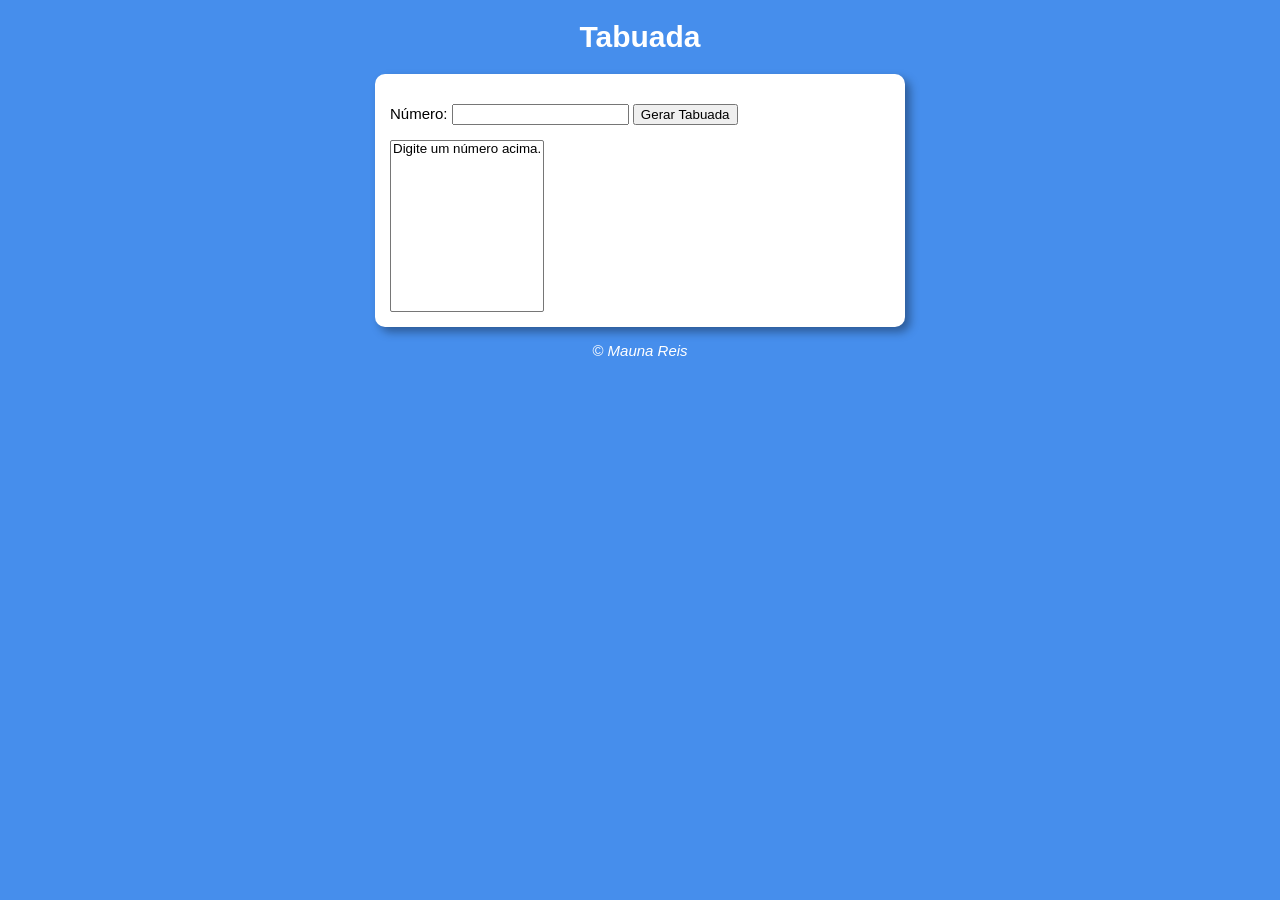
<file: aula14ex/ex017/index.html>
<!DOCTYPE html>
<html lang="pt-BR">
<head>
    <meta charset="UTF-8">
    <meta http-equiv="X-UA-Compatible" content="IE=edge">
    <meta name="viewport" content="width=device-width, initial-scale=1.0">
    <title>Tabuada</title>

    <link rel="stylesheet" href="css/style.css">
</head>
<body>
    <header>
        <h1>Tabuada</h1>
    </header>
    <section>
        <div>
            <p>Número: <input type="number" name="num" id="txtn"> 
                <input type="button" value="Gerar Tabuada" onclick="gerar()"></p>
        </div>
        <div id="res">
            <select name="tabuada" id="seltab" size="10">
                <option> Digite um número acima.</option>
            </select>
        </div>
    </section>
    <footer>
        <p>&copy; Mauna Reis</p>
    </footer>
    <script src="js/script.js"></script>
</body>
</html>
</file>
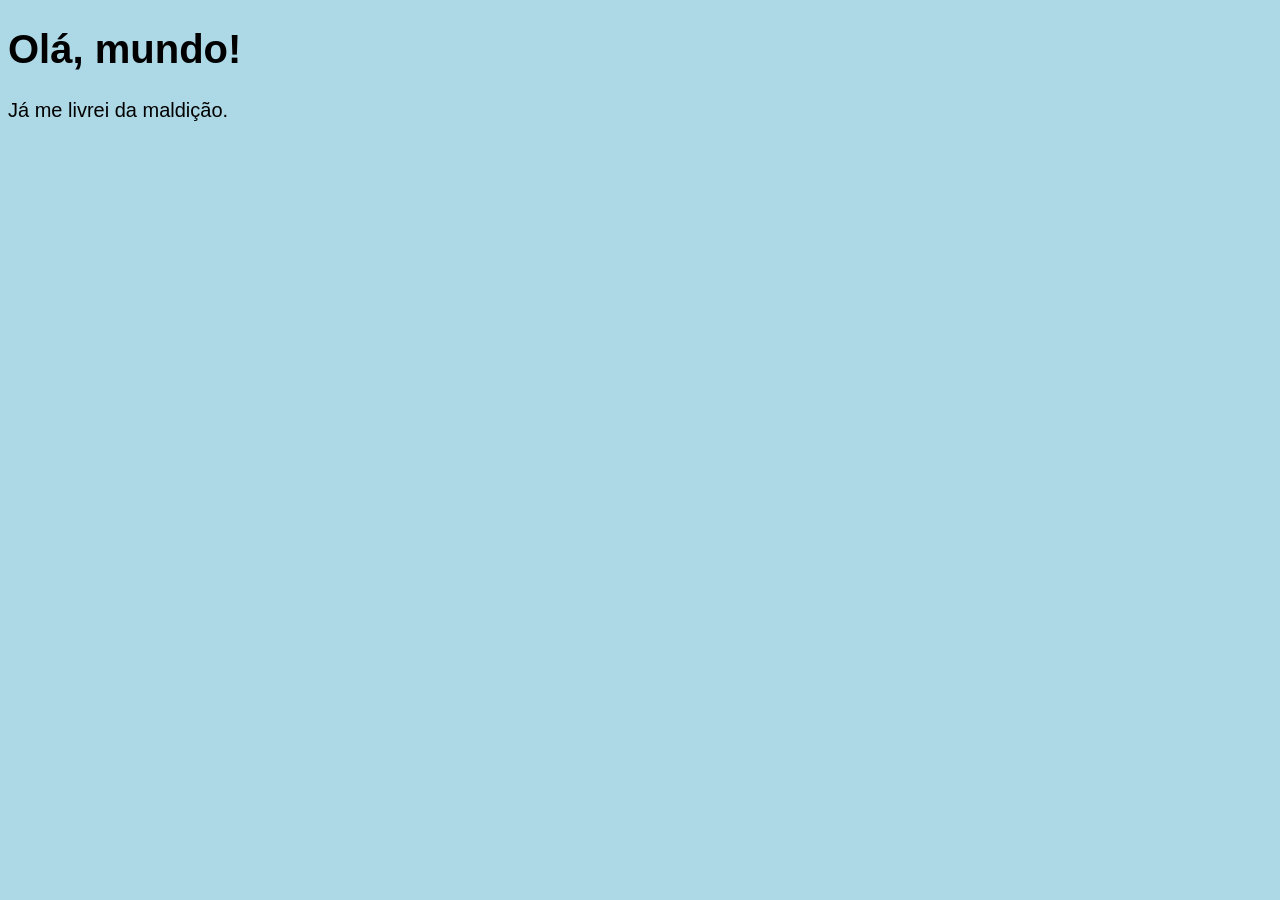
<file: aula04/ex001.html>
<!DOCTYPE html>
<html lang="pt-br">
<head>
    <meta charset="UTF-8">
    <meta http-equiv="X-UA-Compatible" content="IE=edge">
    <meta name="viewport" content="width=device-width, initial-scale=1.0">
    <title>Meu primeiro programa</title>

    <style>
        body{
            background-color: lightblue;
            font: normal 20px Arial;
        }
    </style>
</head>
<body>
    <h1>Olá, mundo!</h1>
    <p>Já me livrei da maldição.</p>
    <script>
        
        window.alert('Minha primeira mensagem!')
        window.confirm('Está gostando de JS?')
        window.prompt('Qual é seu nome?')
    </script>
</body>
</html>
</file>
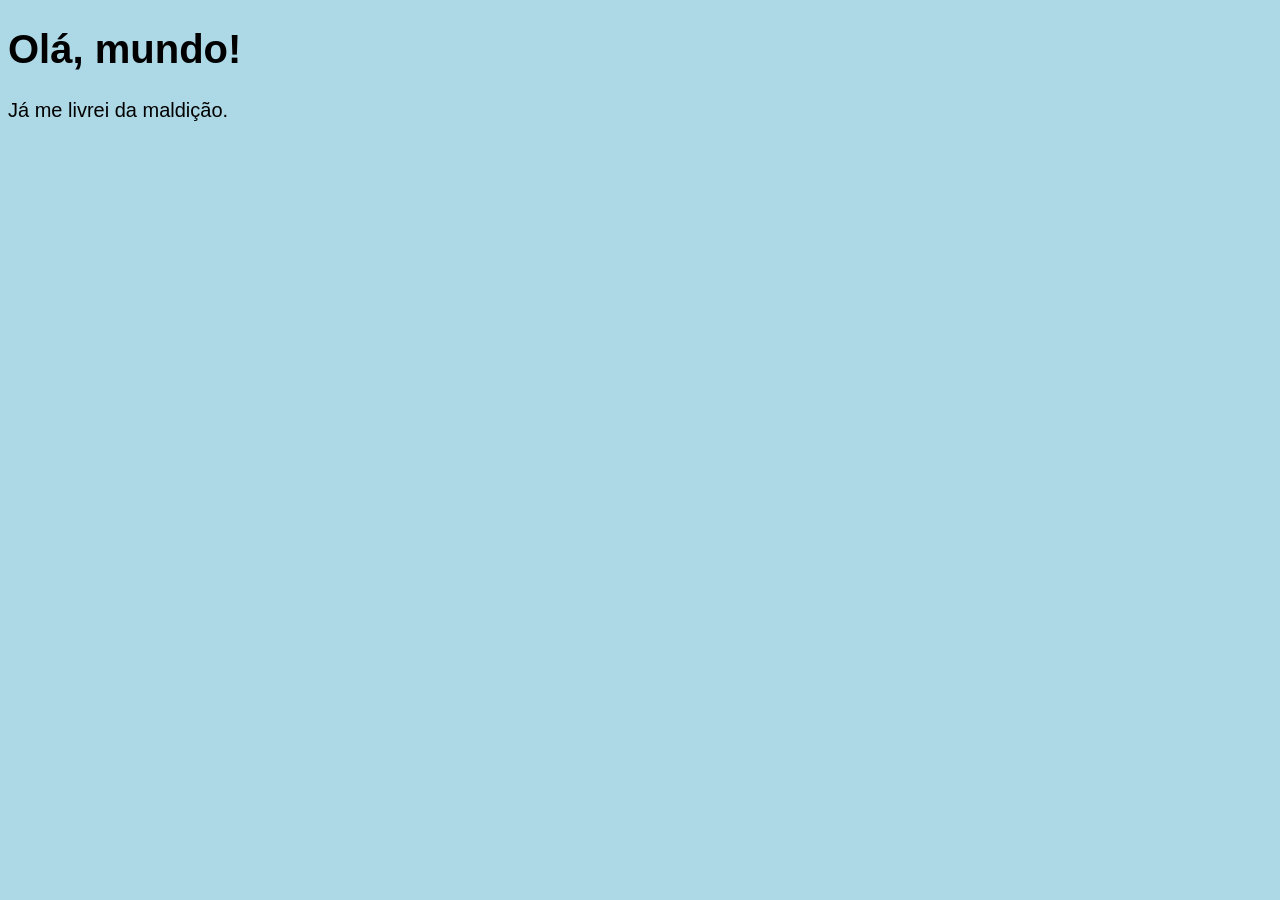
<file: aula06/ex002.html>
<!DOCTYPE html>
<html lang="pt-br">
<head>
    <meta charset="UTF-8">
    <meta http-equiv="X-UA-Compatible" content="IE=edge">
    <meta name="viewport" content="width=device-width, initial-scale=1.0">
    <title>Meu primeiro programa</title>

    <style>
        body{
            background-color: lightblue;
            font: normal 20px Arial;
        }
    </style>
</head>
<body>
    <h1>Olá, mundo!</h1>
    <p>Já me livrei da maldição.</p>
    <script>
        var nome = window.prompt('Qual é seu nome?')
        window.alert('È um grande prazer em te conhecer, ' +nome+'!') // sinal de + tem função de concatenação
    </script>
</body>
</html>
</file>
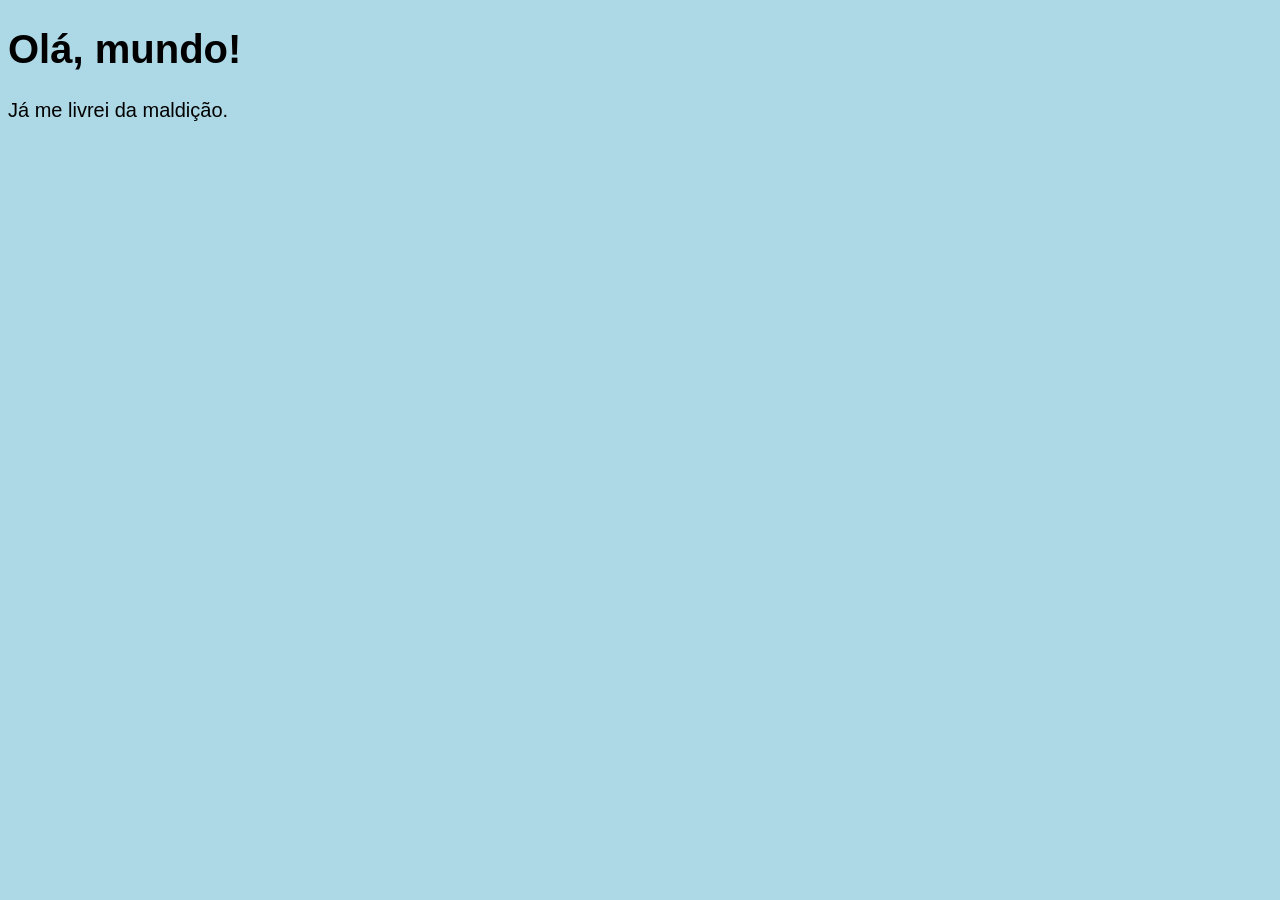
<file: aula06/ex003.html>
<!DOCTYPE html>
<html lang="pt-br">
<head>
    <meta charset="UTF-8">
    <meta http-equiv="X-UA-Compatible" content="IE=edge">
    <meta name="viewport" content="width=device-width, initial-scale=1.0">
    <title>Meu primeiro programa</title>

    <style>
        body{
            background-color: lightblue;
            font: normal 20px Arial;
        }
    </style>
</head>
<body>
    <h1>Olá, mundo!</h1>
    <p>Já me livrei da maldição.</p>
    <script>
        var n1 = Number(window.prompt('Digite um número: '))
        var n2 = Number(window.prompt('Digite outro número: '))
        var s = n1 + n2
        window.alert(`A soma entre ${n1} e ${n2} é igual a ${s}`)
    </script>
</body>
</html>
</file>
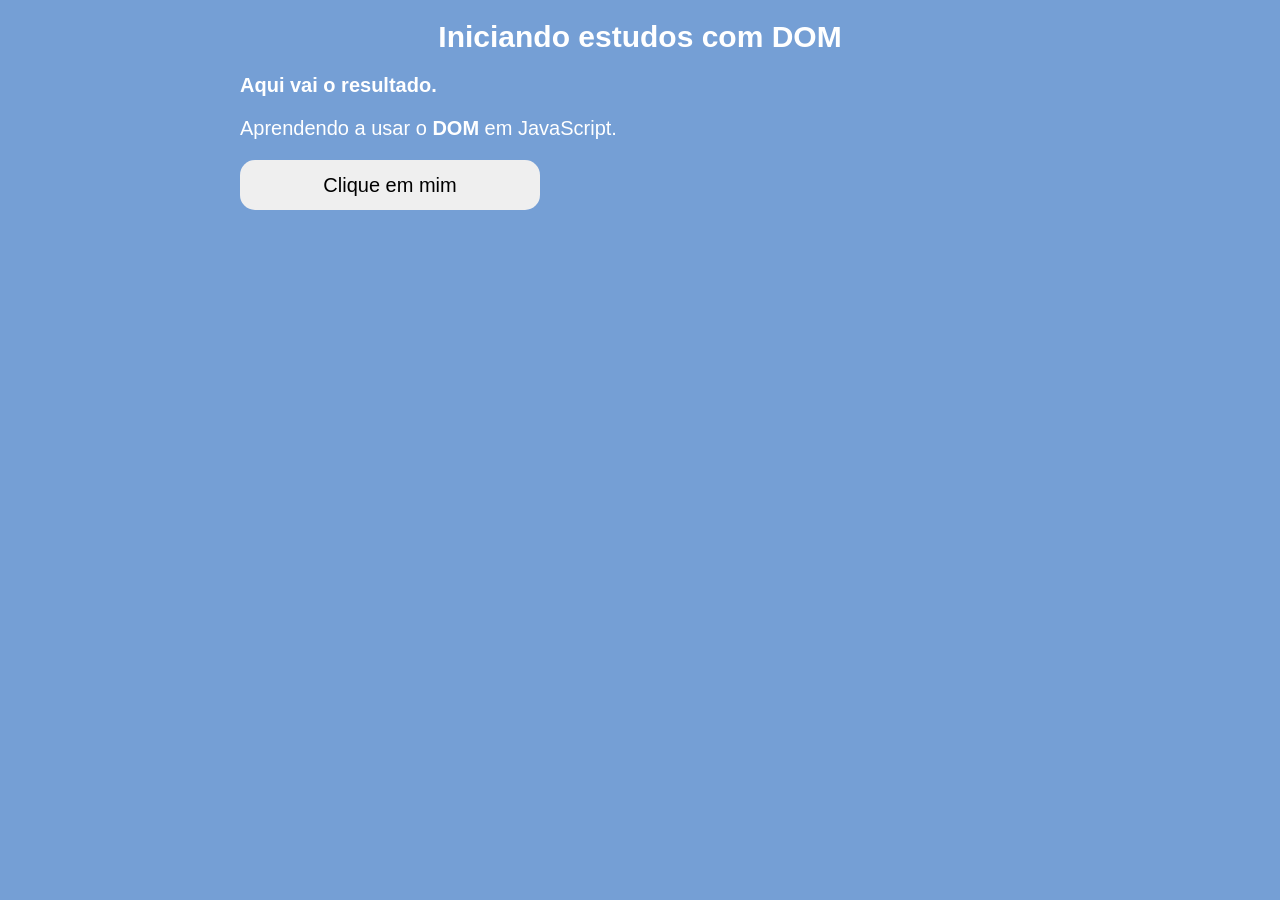
<file: aula09/ex005.html>
<!DOCTYPE html>
<html lang="pt-br">
<head>
    <meta charset="UTF-8">
    <meta http-equiv="X-UA-Compatible" content="IE=edge">
    <meta name="viewport" content="width=device-width, initial-scale=1.0">
    <title>Primeiros passos com DOM</title> 
    <style>
        body{
            background-color: rgba(68, 125, 199, 0.738);
            color: white;
            font: normal 18px Arial;
            width: 800px;
            margin: auto;
        }

        h1{
            font-size: 30px;
            text-align: center;
        }

        p{
            font-size: 20px;
        }

        button{
            width: 300px;
            height: 50px;
            border-radius: 15px;
            border: none;
            font-size: 20px;
        }
    </style>
</head>
<body>
    <h1>Iniciando estudos com DOM</h1>
    <p id="res"><strong>Aqui vai o resultado.</strong></p>
    <p>Aprendendo a usar o <strong>DOM</strong> em JavaScript.</p>
    <button onclick="clicar()">Clique em mim</button>
    <script>
        // var p1 = document.getElementsByTagName('p')[0]
        // document.write(p1.innerHTML)
        var res = window.document.querySelector('p#res')
        function clicar() {
            res.innerHTML = 'Você clicou no Botão'
            res.style.color= 'red'
        }
    </script>
</body>
</html>
</file>
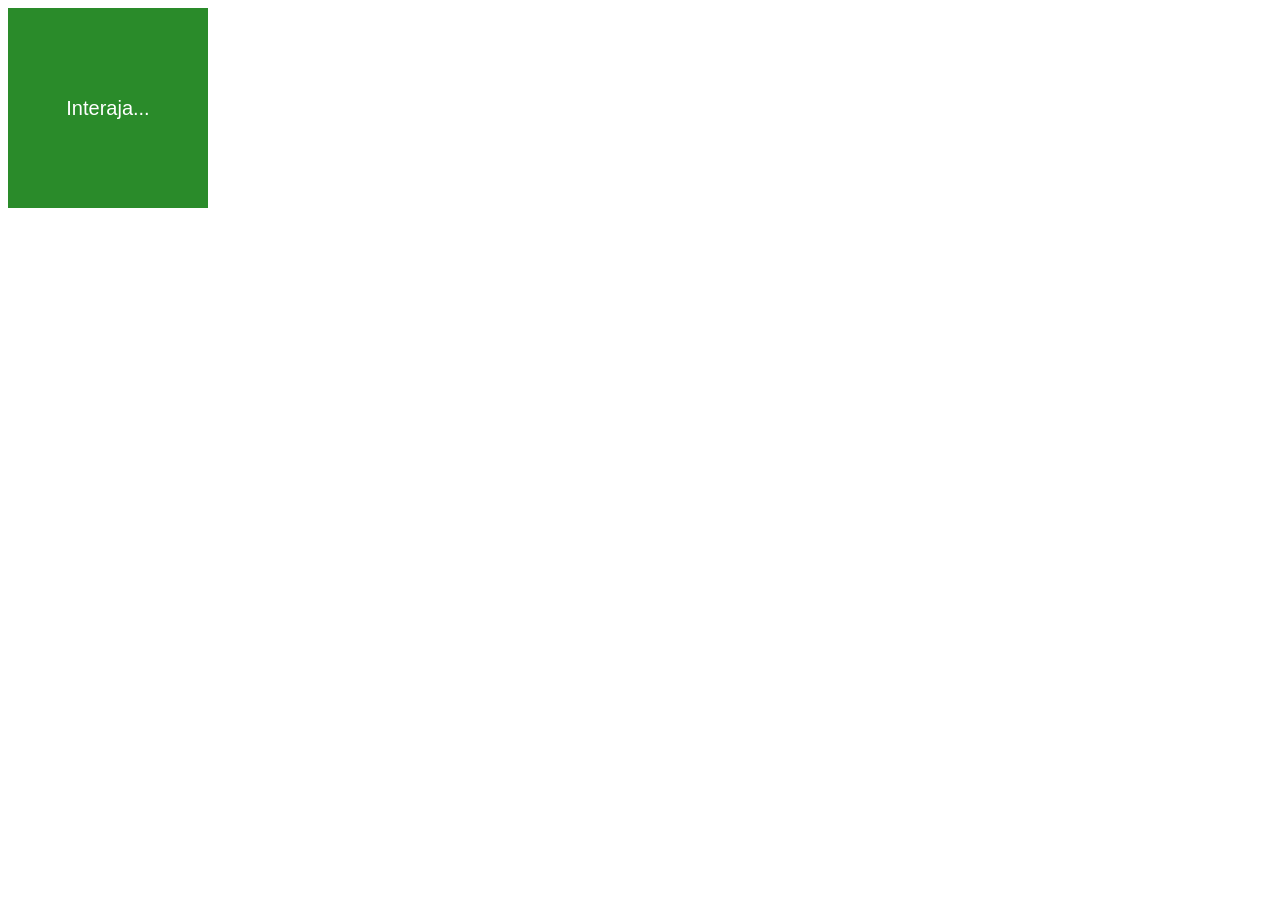
<file: aula10/ex006.html>
<!DOCTYPE html>
<html lang="pt-br">
<head>
    <meta charset="UTF-8">
    <meta http-equiv="X-UA-Compatible" content="IE=edge">
    <meta name="viewport" content="width=device-width, initial-scale=1.0">
    <title>Eventos DOM</title>
    <style>
        div#area{
            font: normal 20px Arial;
            background: rgb(42, 139, 42);
            color: white;
            width: 200px;
            height: 200px;
            line-height: 200px;
            text-align: center;
        }
    </style>
</head>
<body>
    <div id="area">
        Interaja...
    </div>

    <script>
        var a = window.document.getElementById('area')
        a.addEventListener('click',clicar)
        a.addEventListener('mouseenter',entrar)
        a.addEventListener('mouseout',sair)

        function clicar(){
            a.innerText = 'Clicou!'
            a.style.background ='red'
        }

        function entrar(){
            a.innerText = 'Entrou!'
        }

        function sair(){
            a.innerText = 'Saiu!'
            a.style.background = 'green'
        }
    </script>
</body>
</html>
</file>
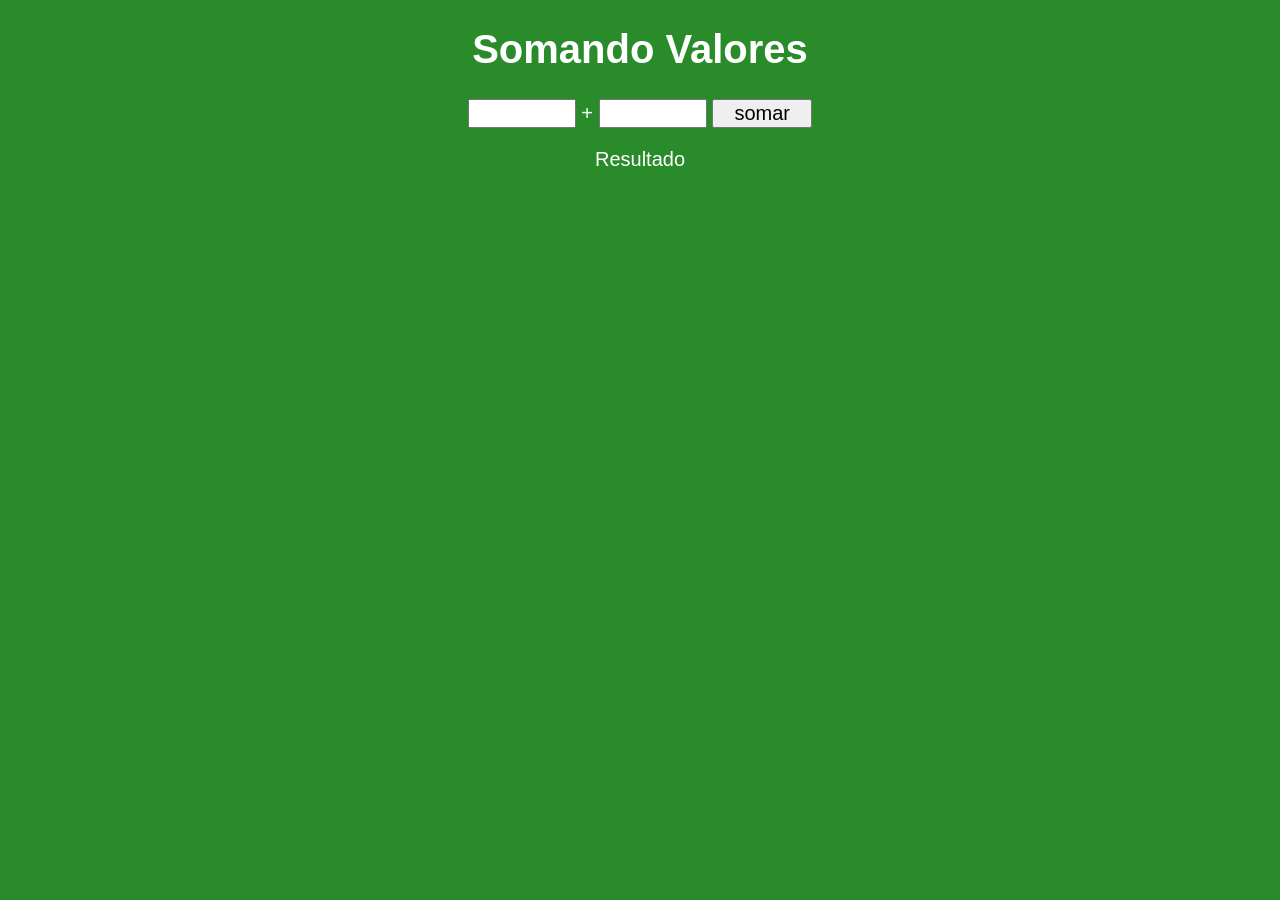
<file: aula10/ex007.html>
<!DOCTYPE html>
<html lang="pt-br">
<head>
    <meta charset="UTF-8">
    <meta http-equiv="X-UA-Compatible" content="IE=edge">
    <meta name="viewport" content="width=device-width, initial-scale=1.0">
    <title>Somando Números</title>
    <style>
        body{
            font: normal 20px Arial;
            background: rgb(42, 139, 42);
            color: white;
            text-align: center;
        }

        input{
            font: normal 20px Arial;
            width: 100px;
        }

        div#res{
            padding: 20px;
        }
    </style>
</head>
<body>
    <h1>Somando Valores</h1>
    <input type="number" name="txtn1" id="txtn1"> +
    <input type="number" name="txtn2" id="txtn2">
    <input type="button" value="somar" onclick="somar()">
    <div id="res">
        Resultado
    </div>
    <script>
        function somar() {
            var tn1 = window.document.getElementById("txtn1")
            var tn2 = window.document.querySelector('input#txtn2')
            var res = window.document.getElementById('res')
            var n1 = Number(tn1.value)
            var n2 = Number(tn2.value)
            var s = n1 + n2
            res.innerHTML = `A soma entre ${n1} e ${n2} é igual a <strong>${s}</strong> `
        }
    </script>
</body>
</html>
</file>
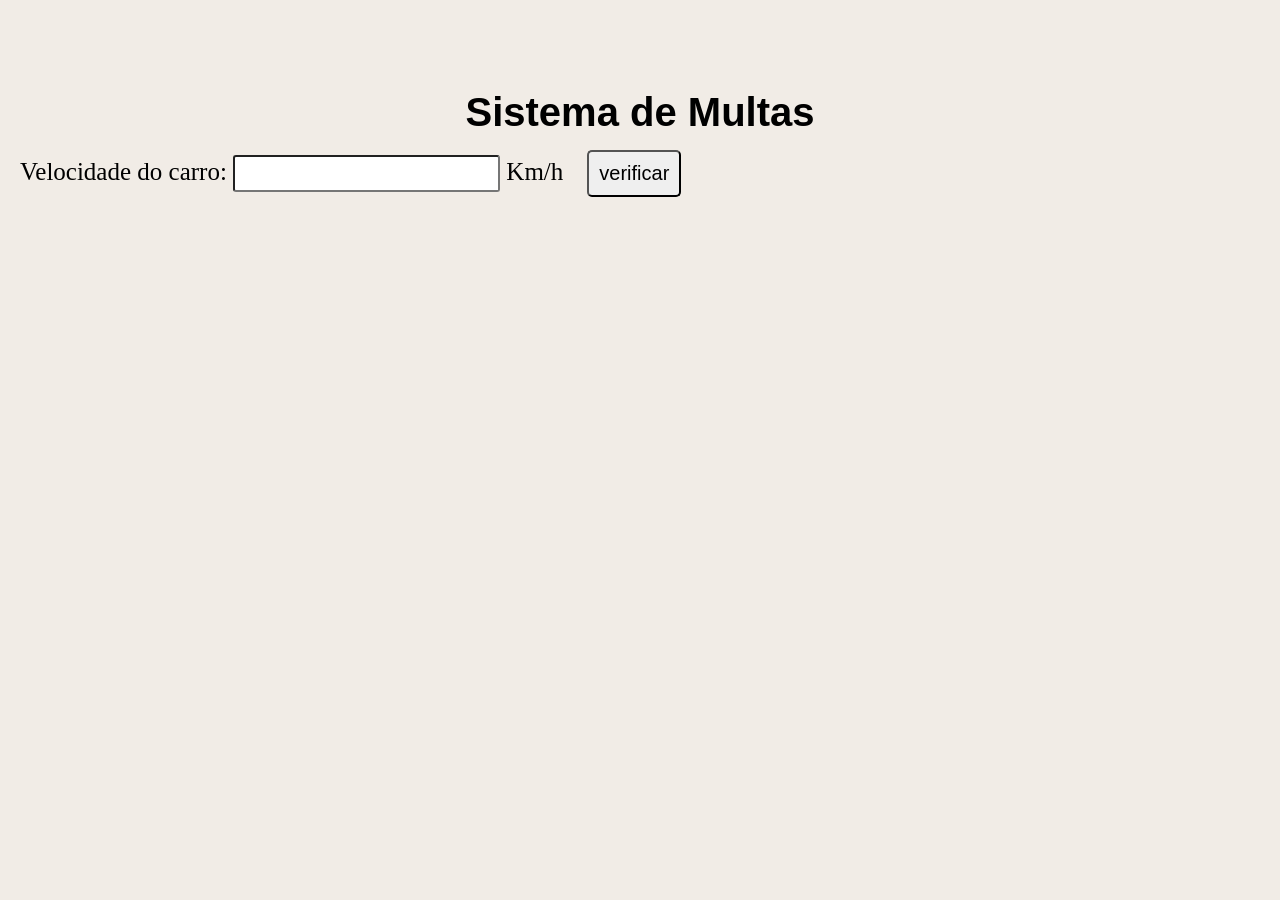
<file: aula11/ex010.html>
<!DOCTYPE html>
<html lang="pt-BR">
<head>
    <meta charset="UTF-8">
    <meta http-equiv="X-UA-Compatible" content="IE=edge">
    <meta name="viewport" content="width=device-width, initial-scale=1.0">
    <title>Detran</title>
    <style>
        *{
            margin: 0px;
            padding: 0px;
        }
        body{
            background-color: rgb(241, 236, 230);
        }

        h1{
            margin-top: 10vh;
            font-family: Arial, Helvetica, sans-serif;
            font-size: 40px;
            text-align: center;
        }

        p{
            font-size: 25px;
            display: inline-block;
            padding: 20px;
        }

        input[type="number"]{
            font-size: 20px;
            padding: 5px;
            border-radius: 3px;
        }

        input[type="button"]{
            font-size: 20px;
            padding: 10px;
            border-radius: 5px;

        }

        div#res{
            font-size: 25px;
            text-align: center;
        }
    </style>
</head>
<body>
    <h1>Sistema de Multas</h1>
    <p>Velocidade do carro: 
        <input type="number" name="txtvel" id="txtvel"> Km/h
    </p>
    <input type="button" value="verificar" onclick="calcular()">
    <div id="res">

    </div>
    <script>
        function calcular(){
            var txtv = window.document.querySelector('input#txtvel')
            var res = window.document.querySelector('div#res')
            var vel = Number(txtv.value)
            res.innerHTML = `Sua Velocidade atual é de <strong>${vel} Km/h</strong>`
            if (vel > 60) {
                res.innerHTML += '<p>Você esté<strong> MULTADO </strong>por excesso de velocidade</p>'
            }
            res.innerHTML += '<p>Dirija sempre com cinto de segurança!</p>'
        }
        
    
    </script>

</body>
</html>
</file>
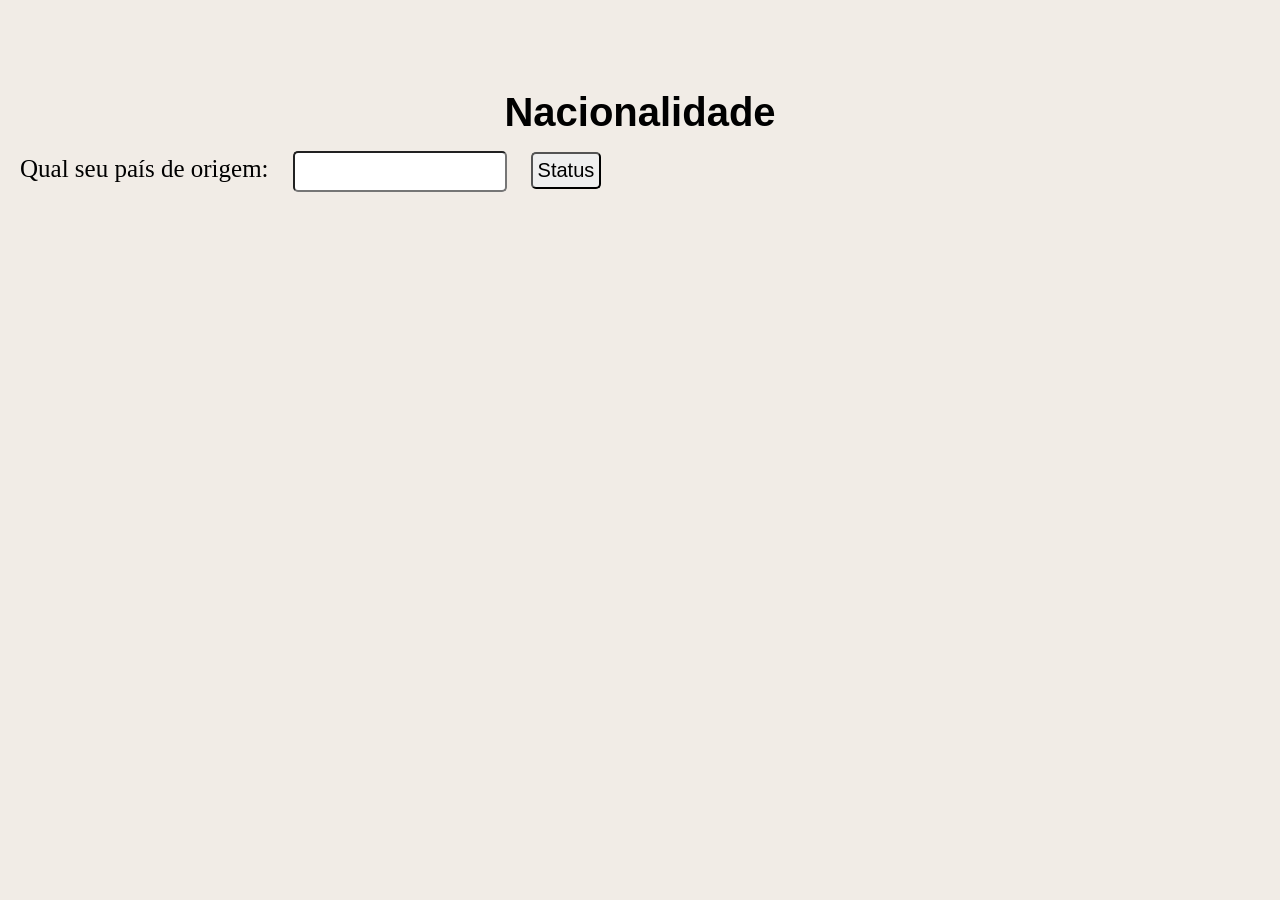
<file: aula11/ex011.html>
<!DOCTYPE html>
<html lang="pt-BR">
<head>
    <meta charset="UTF-8">
    <meta http-equiv="X-UA-Compatible" content="IE=edge">
    <meta name="viewport" content="width=device-width, initial-scale=1.0">
    <title>Nação</title>
    <style>
        *{
            margin: 0px;
            padding: 0px;
        }
        body{
            background-color: rgb(241, 236, 230);
        }

        h1{
            margin-top: 10vh;
            font-family: Arial, Helvetica, sans-serif;
            font-size: 40px;
            text-align: center;
        }

        p{
            font-size: 25px;
            display: inline-block;
            padding: 20px;
        }

        input[type="text"]{
            font-size: 15px;
            padding: 10px;
            border-radius: 5px;

        }

        input[type="button"]{
            font-size: 20px;
            padding: 5px;
            border-radius: 5px;
            margin-left: 20px;

        }

        div#res{
            font-size: 25px;
            text-align: center;
        }
    </style>
</head>
<body>
    <h1>Nacionalidade</h1>
    <p>Qual seu país de origem:</p> <input type="text" name="txtp" id="txtp">
    <input type="button" value="Status" onclick="averiguar()">
    <div id="res">

    </div>

    <script>
        function averiguar() {
            var nac = window.document.querySelector('input#txtp')
            var res = window.document.querySelector('div#res')
            var n = String(nac.value)

            if (n == 'Brasil') {
                 res.innerHTML = 'Você é Brasileiro'
            } else {
                 res.innerHTML = 'Você é Estrangeiro'
            }
        }
    </script>
</body>
</html>
</file>
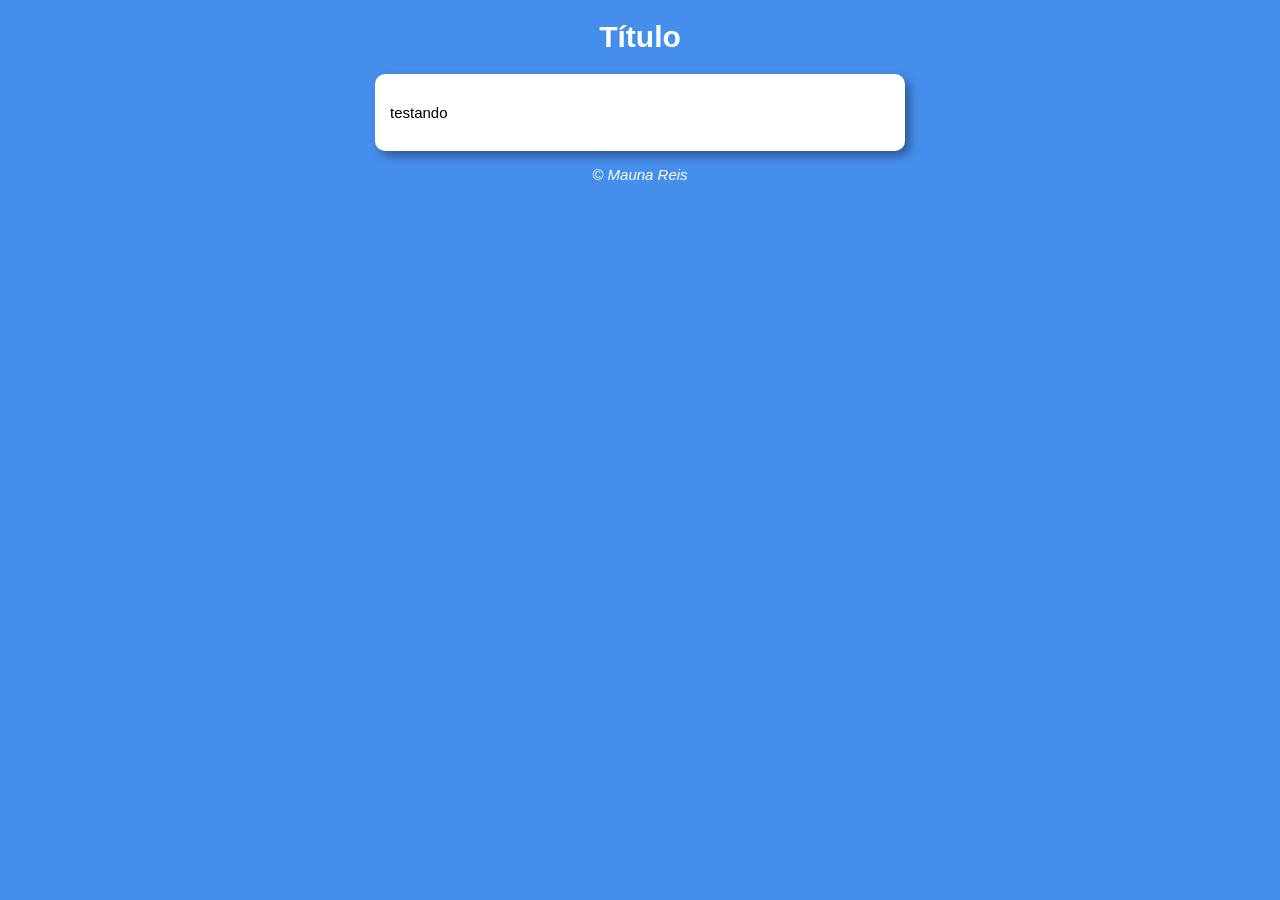
<file: aula12ex/modelo.html>
<!DOCTYPE html>
<html lang="pt-BR">
<head>
    <meta charset="UTF-8">
    <meta http-equiv="X-UA-Compatible" content="IE=edge">
    <meta name="viewport" content="width=device-width, initial-scale=1.0">
    <title>Modelo de Exercício</title>

    <link rel="stylesheet" href="css/style.css">
</head>
<body>
    <header>
        <h1>Título</h1>
    </header>
    <section>
        <div>
            <p>testando</p>
        </div>
        <div>

        </div>
    </section>
    <footer>
        <p>&copy; Mauna Reis</p>
    </footer>
    <script src="js/script.js"></script>
</body>
</html>
</file>
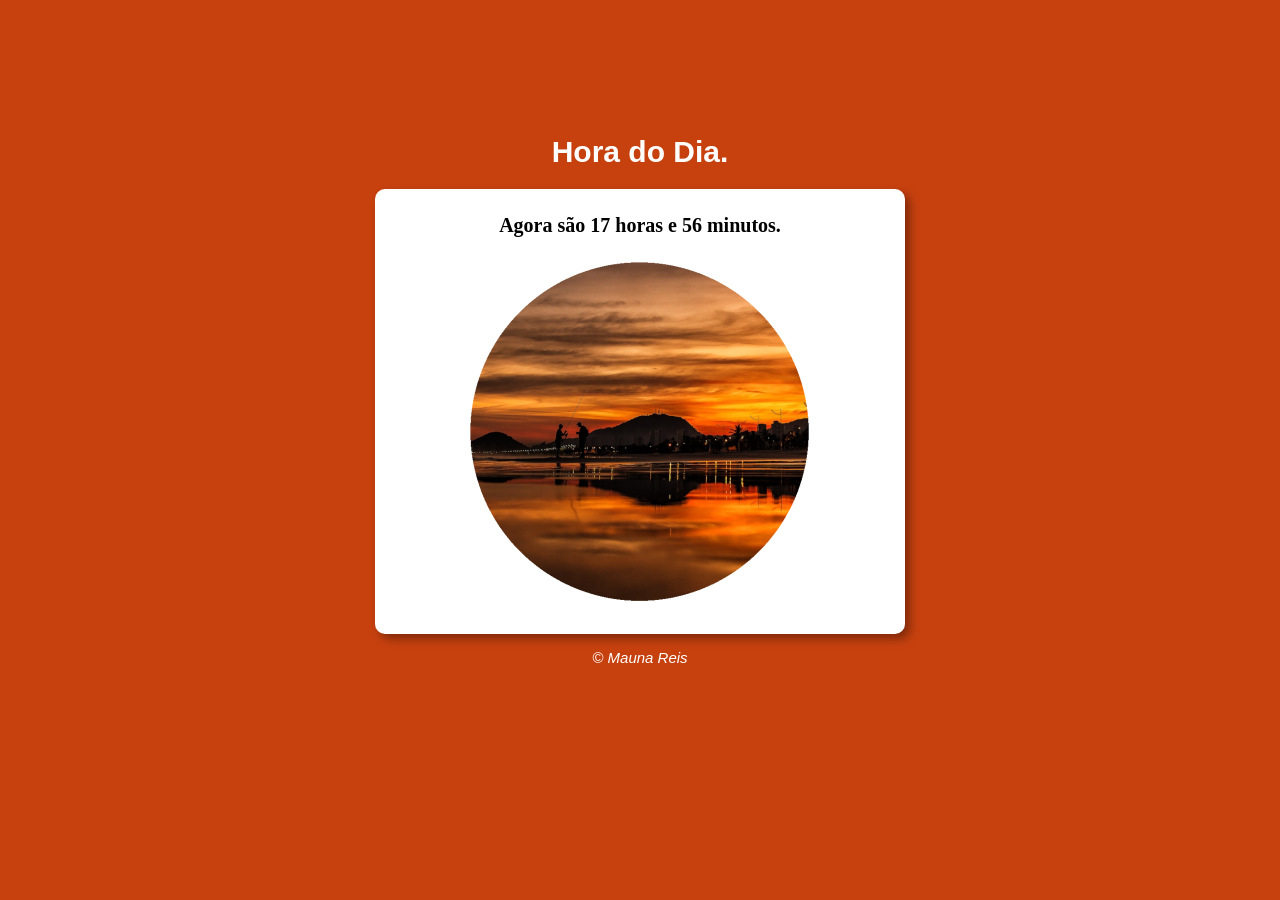
<file: aula12ex/ex014/modelo.html>
<!DOCTYPE html>
<html lang="pt-BR">
<head>
    <meta charset="UTF-8">
    <meta http-equiv="X-UA-Compatible" content="IE=edge">
    <meta name="viewport" content="width=device-width, initial-scale=1.0">
    <title>Hora do Dia</title>

    <link rel="stylesheet" href="css/style.css">
</head>
<body onload="carregar()">
    <header>
        <h1>Hora do Dia.</h1>
    </header>
    <section>
        <div id="msg">
            Aqui vai aparecer a mensagem...
        </div>
        <div id="foto">
            <img id="imagem" src="imagens/manhaed.png" alt="Foto do dia.">
        </div>
    </section>
    <footer>
        <p>&copy; Mauna Reis</p>
    </footer>
    <script src="js/script.js"></script>
</body>
</html>
</file>
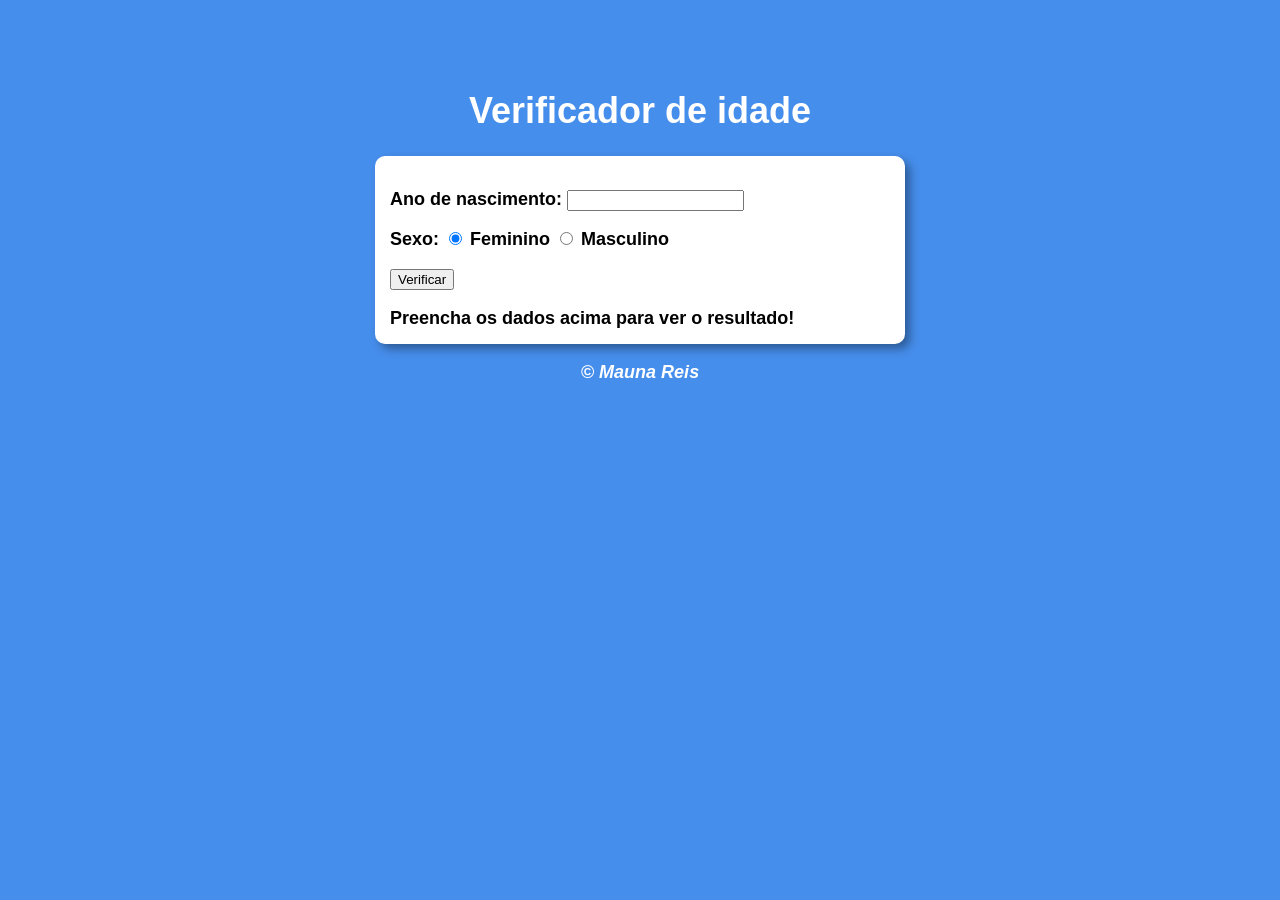
<file: aula12ex/ex015/modelo.html>
<!DOCTYPE html>
<html lang="pt-BR">
<head>
    <meta charset="UTF-8">
    <meta http-equiv="X-UA-Compatible" content="IE=edge">
    <meta name="viewport" content="width=device-width, initial-scale=1.0">
    <title>Verificador de idade</title>

    <link rel="stylesheet" href="css/style.css">
</head>
<body>
    <header>
        <h1>Verificador de idade</h1>
    </header>
    <section>
        <div>
            <p> Ano de nascimento:
                <input type="number" name="txtano" id="txtano" min="0">
            </p>
            <p> Sexo: 
                <input type="radio" name="radsex" id="fem" checked>
                <label for="fem">Feminino</label>
                <input type="radio" name="radsex" id="masc">
                <label for="masc">Masculino</label>
            </p>
            <p>
                <input type="button" value="Verificar" onclick="verificar()">
            </p>
        </div>
        <div id="res">
            Preencha os dados acima para ver o resultado!
        </div>
    </section>
    <footer>
        <p>&copy; Mauna Reis</p>
    </footer>
    <script src="js/script.js"></script>
</body>
</html>
</file>
<file: aula14ex/ex017/css/style.css>
body{
    background: rgb(70, 142, 236);
    font: normal 15px Arial;
}

header{
    color: white;
    text-align: center;
}

section{
    background: white;
    border-radius: 10px;
    padding: 15px;
    width: 500px;
    margin: auto;
    box-shadow: 5px 5px 10px rgba(0, 0, 0, 0.363);
}

footer{
    color: white;
    text-align: center;
    font-style: italic;
}
</file>
<file: aula12ex/css/style.css>
body{
    background: rgb(70, 142, 236);
    font: normal 15px Arial;
}

header{
    color: white;
    text-align: center;
}

section{
    background: white;
    border-radius: 10px;
    padding: 15px;
    width: 500px;
    margin: auto;
    box-shadow: 5px 5px 10px rgba(0, 0, 0, 0.363);
}

footer{
    color: white;
    text-align: center;
    font-style: italic;
}
</file>
<file: aula12ex/ex014/css/style.css>
body{
    background: rgb(70, 142, 236);
    font: normal 15px Arial;
}

header{
    margin-top: 15vh;
    color: white;
    text-align: center;
}

section{
    background: white;
    border-radius: 10px;
    padding: 15px;
    width: 500px;
    margin: auto;
    box-shadow: 5px 5px 10px rgba(0, 0, 0, 0.363);
    
}

div{
    text-align: center;
    font: bold 20px Ariel;
    padding: 10px;
}

footer{
    color: white;
    text-align: center;
    font-style: italic;
}
</file>
<file: aula12ex/ex015/css/style.css>
body{
    background: rgb(70, 142, 236);
    font: bold 18px Arial;
}

header{
    color: white;
    text-align: center;
    margin-top: 10vh;
}

section{
    background: white;
    border-radius: 10px;
    padding: 15px;
    width: 500px;
    margin: auto;
    box-shadow: 5px 5px 10px rgba(0, 0, 0, 0.363);
}

footer{
    color: white;
    text-align: center;
    font-style: italic;
}
</file>
